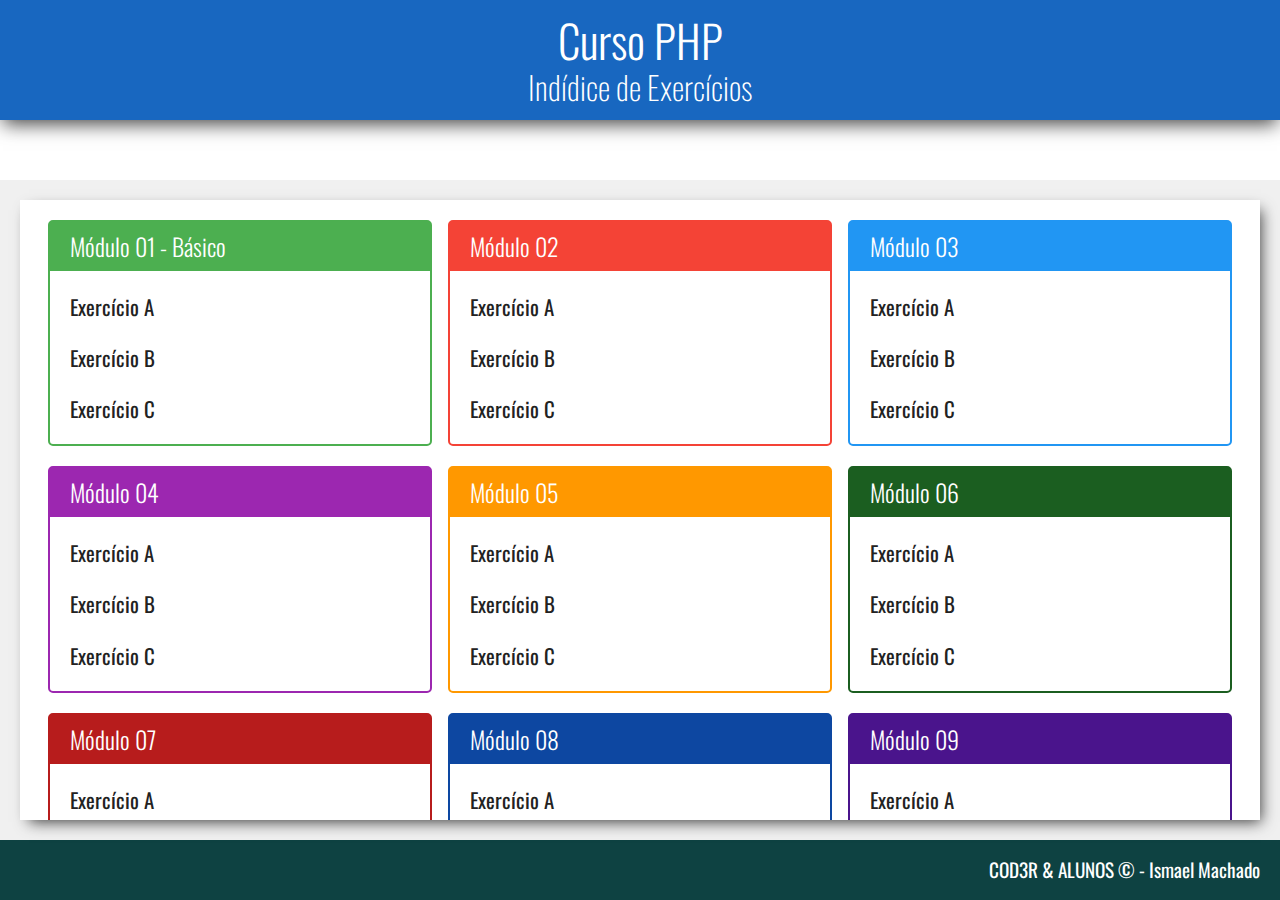
<file: index.html>
<!doctype html>
<html lang="pt-br">

<head>
  <title>Curso PHP</title>
  <!-- Required meta tags -->
  <meta charset="utf-8">
  <meta name="viewport" content="width=device-width, initial-scale=1, shrink-to-fit=no">

  <!-- google fonte Oswald -->
  <link rel="preconnect" href="https://fonts.googleapis.com">
  <link rel="preconnect" href="https://fonts.gstatic.com" crossorigin>
  <link href="https://fonts.googleapis.com/css2?family=Oswald:wght@200;300;400;500;600;700&display=swap"
    rel="stylesheet">

  <!-- CSS próprio -->
  <link rel="stylesheet" href="assets/css/estilos.css">

  <!-- Bootstrap CSS -->
  <link rel="stylesheet" href="https://stackpath.bootstrapcdn.com/bootstrap/4.3.1/css/bootstrap.min.css"
    integrity="sha384-ggOyR0iXCbMQv3Xipma34MD+dH/1fQ784/j6cY/iJTQUOhcWr7x9JvoRxT2MZw1T" crossorigin="anonymous">
</head>

<body>
  <header class="cabecalho">
    <h1>Curso PHP</h1>
    <h2>Indídice de Exercícios</h2>

  </header>

  <main class="principal">
    <div class="conteudo">
      <nav class="modulos">
        <div class="modulo verde">
          <h3>Módulo 01 - Básico</h3>
          <ul>
            <li><a href="exercicio.html">Exercício A</a></li>
            <li><a href="#">Exercício B</a></li>
            <li><a href="#">Exercício C</a></li>
          </ul>
        </div>
        <div class="modulo vermelho">
          <h3>Módulo 02</h3>
          <ul>
            <li><a href="#">Exercício A</a></li>
            <li><a href="#">Exercício B</a></li>
            <li><a href="#">Exercício C</a></li>
          </ul>
        </div>
        <div class="modulo azul">
          <h3>Módulo 03</h3>
          <ul>
            <li><a href="#">Exercício A</a></li>
            <li><a href="#">Exercício B</a></li>
            <li><a href="#">Exercício C</a></li>
          </ul>
        </div>
        <div class="modulo roxo">
          <h3>Módulo 04</h3>
          <ul>
            <li><a href="#">Exercício A</a></li>
            <li><a href="#">Exercício B</a></li>
            <li><a href="#">Exercício C</a></li>
          </ul>
        </div>
        <div class="modulo laranja">
          <h3>Módulo 05</h3>
          <ul>
            <li><a href="#">Exercício A</a></li>
            <li><a href="#">Exercício B</a></li>
            <li><a href="#">Exercício C</a></li>
          </ul>
        </div>
        <div class="modulo verde-escuro">
          <h3>Módulo 06</h3>
          <ul>
            <li><a href="#">Exercício A</a></li>
            <li><a href="#">Exercício B</a></li>
            <li><a href="#">Exercício C</a></li>
          </ul>
        </div>
        <div class="modulo vermelho-escuro">
          <h3>Módulo 07</h3>
          <ul>
            <li><a href="#">Exercício A</a></li>
            <li><a href="#">Exercício B</a></li>
            <li><a href="#">Exercício C</a></li>
          </ul>
        </div>
        <div class="modulo azul-escuro">
          <h3>Módulo 08</h3>
          <ul>
            <li><a href="#">Exercício A</a></li>
            <li><a href="#">Exercício B</a></li>
            <li><a href="#">Exercício C</a></li>
          </ul>
        </div>
        <div class="modulo roxo-escuro">
          <h3>Módulo 09</h3>
          <ul>
            <li><a href="#">Exercício A</a></li>
            <li><a href="#">Exercício B</a></li>
            <li><a href="#">Exercício C</a></li>
          </ul>
        </div>

      </nav>
    </div>
  </main>

  <footer class="rodape">
    COD3R & ALUNOS &copy <?php date('Y'); ?> - Ismael Machado
  </footer>


  <!-- Optional JavaScript -->
  <!-- jQuery first, then Popper.js, then Bootstrap JS -->
  <script src="https://code.jquery.com/jquery-3.3.1.slim.min.js"
    integrity="sha384-q8i/X+965DzO0rT7abK41JStQIAqVgRVzpbzo5smXKp4YfRvH+8abtTE1Pi6jizo"
    crossorigin="anonymous"></script>
  <script src="https://cdnjs.cloudflare.com/ajax/libs/popper.js/1.14.7/umd/popper.min.js"
    integrity="sha384-UO2eT0CpHqdSJQ6hJty5KVphtPhzWj9WO1clHTMGa3JDZwrnQq4sF86dIHNDz0W1"
    crossorigin="anonymous"></script>
  <script src="https://stackpath.bootstrapcdn.com/bootstrap/4.3.1/js/bootstrap.min.js"
    integrity="sha384-JjSmVgyd0p3pXB1rRibZUAYoIIy6OrQ6VrjIEaFf/nJGzIxFDsf4x0xIM+B07jRM"
    crossorigin="anonymous"></script>
</body>
</file>
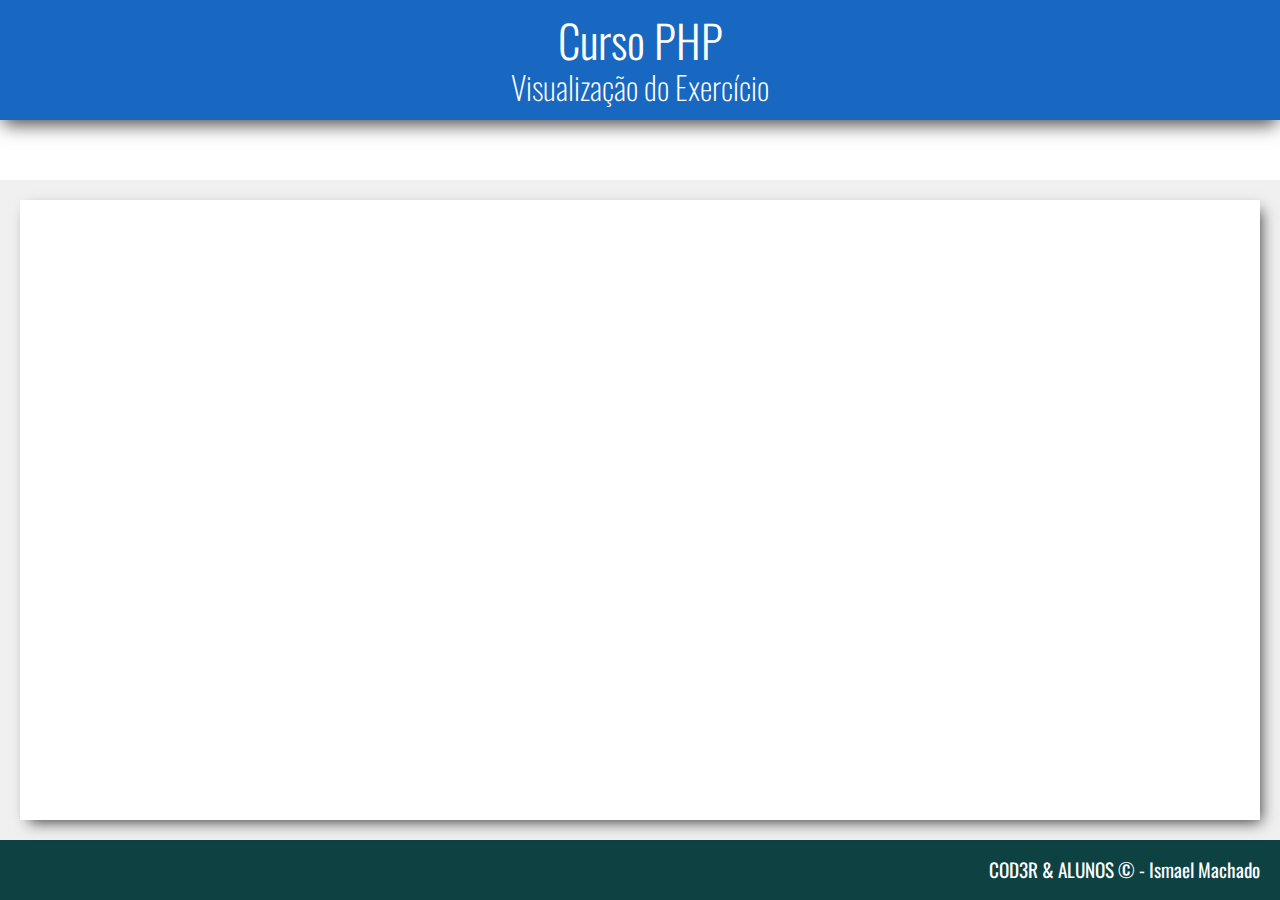
<file: exercicio.html>
<!doctype html>
<html lang="pt-br">

<head>
  <title>Curso PHP</title>
  <!-- Required meta tags -->
  <meta charset="utf-8">
  <meta name="viewport" content="width=device-width, initial-scale=1, shrink-to-fit=no">

  <!-- google fonte Oswald -->
  <link rel="preconnect" href="https://fonts.googleapis.com">
  <link rel="preconnect" href="https://fonts.gstatic.com" crossorigin>
  <link href="https://fonts.googleapis.com/css2?family=Oswald:wght@200;300;400;500;600;700&display=swap"
    rel="stylesheet">

  <!-- CSS próprio -->
  <link rel="stylesheet" href="assets/css/estilos.css">

  <!-- Bootstrap CSS -->
  <link rel="stylesheet" href="https://stackpath.bootstrapcdn.com/bootstrap/4.3.1/css/bootstrap.min.css"
    integrity="sha384-ggOyR0iXCbMQv3Xipma34MD+dH/1fQ784/j6cY/iJTQUOhcWr7x9JvoRxT2MZw1T" crossorigin="anonymous">
</head>

<body>
  <header class="cabecalho">
    <h1>Curso PHP</h1>
    <h2>Visualização do Exercício</h2>

  </header>

  <main class="principal">
    <div class="conteudo">

      </nav>
    </div>
  </main>

  <footer class="rodape">
    COD3R & ALUNOS &copy <?php date('Y'); ?> - Ismael Machado
  </footer>


  <!-- Optional JavaScript -->
  <!-- jQuery first, then Popper.js, then Bootstrap JS -->
  <script src="https://code.jquery.com/jquery-3.3.1.slim.min.js"
    integrity="sha384-q8i/X+965DzO0rT7abK41JStQIAqVgRVzpbzo5smXKp4YfRvH+8abtTE1Pi6jizo"
    crossorigin="anonymous"></script>
  <script src="https://cdnjs.cloudflare.com/ajax/libs/popper.js/1.14.7/umd/popper.min.js"
    integrity="sha384-UO2eT0CpHqdSJQ6hJty5KVphtPhzWj9WO1clHTMGa3JDZwrnQq4sF86dIHNDz0W1"
    crossorigin="anonymous"></script>
  <script src="https://stackpath.bootstrapcdn.com/bootstrap/4.3.1/js/bootstrap.min.js"
    integrity="sha384-JjSmVgyd0p3pXB1rRibZUAYoIIy6OrQ6VrjIEaFf/nJGzIxFDsf4x0xIM+B07jRM"
    crossorigin="anonymous"></script>
</body>
</file>
<file: assets/css/estilos.css>
* {
    font-family: 'Oswald', sans-serif;
    box-sizing: border-box;
}

body {
    height: 100vh;
    margin: 0px;
    display: grid;
    grid-template-rows: 120px 60px 1fr 60px;
    grid-template-columns: 1fr;
   
    grid-template-areas: "cabecalho" "navegacao" "principal" "rodape";
}

.cabecalho {
    grid-area: cabecalho; 
    background-color: #1867c0;
    color: #ffffff;
    display: flex;
    flex-direction: column;
    justify-content: center;
    align-items: center;
    padding: 1.2rem 0px;
    z-index: 1;
    -webkit-box-shadow: 0px 7px 18px -3px rgba(0,0,0,0.75);
    -moz-box-shadow: 0px 7px 18px -3px rgba(0,0,0,0.75);
    box-shadow: 0px 7px 18px -3px rgba(0,0,0,0.75);

}

.cabecalho > h1 {
    margin: 0px;
    font-weight: 300;
    font-size: 2.8rem;
}

.cabecalho > h2 {
    margin: 0px;
    font-weight: 200;
}

.principal {
    grid-area: principal;
    height: calc(100vh - 240px);
    background-color: #f0f0f0;
    padding: 20px;
}

.conteudo {
    position: relative;
    height: 100%;
    overflow-y: scroll;
    background-color: #ffffff;
    padding: 20px;
    -webkit-box-shadow: 5px 6px 14px -4px rgba(0,0,0,0.75);
    -moz-box-shadow: 5px 6px 14px -4px rgba(0,0,0,0.75);
    box-shadow: 5px 6px 14px -4px rgba(0,0,0,0.75);
}

.modulos {
    display: flex;
    flex-wrap: wrap;
    justify-content: space-around;
}

.modulo {
    flex-basis: 32%;
    margin-bottom: 20px;
    border-radius: 5px;
}

.modulo > h3 {
    margin: 0px; 
    color: #FFFFFF;
    font-weight: 300;
    font-size: 1.5rem;
    padding: 10px 20px;
    background-color: #1867c0;
}

.modulo > ul {
    margin: 0px;
    padding: 10px;
    list-style: none;
}

.modulo > ul > li {
    padding: 10px;
    font-size: 1.3rem;
    cursor: pointer;

}

.modulo > ul > li > a {
    display: flex;
    text-decoration: none;
    color: #222;
}

.modulo > ul > li:hover {
    background-color: #EEE;
}

.modulo.verde { border: 2px solid #4caf50; }
.modulo.verde > h3 { background-color: #4caf50; }

.modulo.vermelho { border: 2px solid #f44336; }
.modulo.vermelho > h3 { background-color: #f44336; }

.modulo.azul { border: 2px solid #2196f3; }
.modulo.azul > h3 { background-color: #2196f3; }

.modulo.roxo { border: 2px solid #9C27B0; }
.modulo.roxo > h3 { background-color: #9C27B0; }

.modulo.laranja { border: 2px solid #FF9800; }
.modulo.laranja > h3 { background-color: #FF9800; }

.modulo.verde-escuro { border: 2px solid #1B5E20; }
.modulo.verde-escuro > h3 { background-color: #1B5E20; }

.modulo.vermelho-escuro { border: 2px solid #B71C1C; }
.modulo.vermelho-escuro > h3 {background-color: #B71C1C; }

.modulo.azul-escuro { border: 2px solid #0D47A1; }
.modulo.azul-escuro > h3 { background-color: #0D47A1; }

.modulo.roxo-escuro { border: 2px solid #4A148C; }
.modulo.roxo-escuro > h3 { background-color: #4A148C; }

.modulo.laranja-escuro { border: 2px solid #E65527; }
.modulo.laranja-escuro > h3 { background-color: #E65527; }

.navegacao > a.verde { background-color: #4caf50; }
.navegacao > a.vermelho { background-color: #f44336; }

.rodape {
    grid-area: rodape;
    background-color: rgb(14, 66, 66);
    display: flex;
    flex-direction: row;
    justify-content: flex-end;
    align-items: center;
    font-size: 1.2rem;
    padding: 0px 20px;
    color: white;
}

.conteudo {
    font-size: 2rem;
}

.conteudo > .titulo {
    font-size: 2.5rem;
    font-weight: 300;
    padding-bottom: 10px;
    border-bottom: 1px solid #999;
}

.navegacao {
    grid-area: navegacao;
    display: flex;
    justify-content: flex-end;
    align-items: center;
    background-color: #555;
}

.navegacao > a {
    text-decoration: none;
    color: #fff;
    font-weight: 300;
    font-size: 1.3rem;
    background-color: #2196f3;
    padding: 5px 10px;
    margin-right: 10px;
}

span.usuario {
    flex-grow: 1;
    justify-self: flex-start;
    color: #EEE;
    padding-left: 10px;
    font-size: 1.2rem;
    font-weight: 300;
}
</file>
